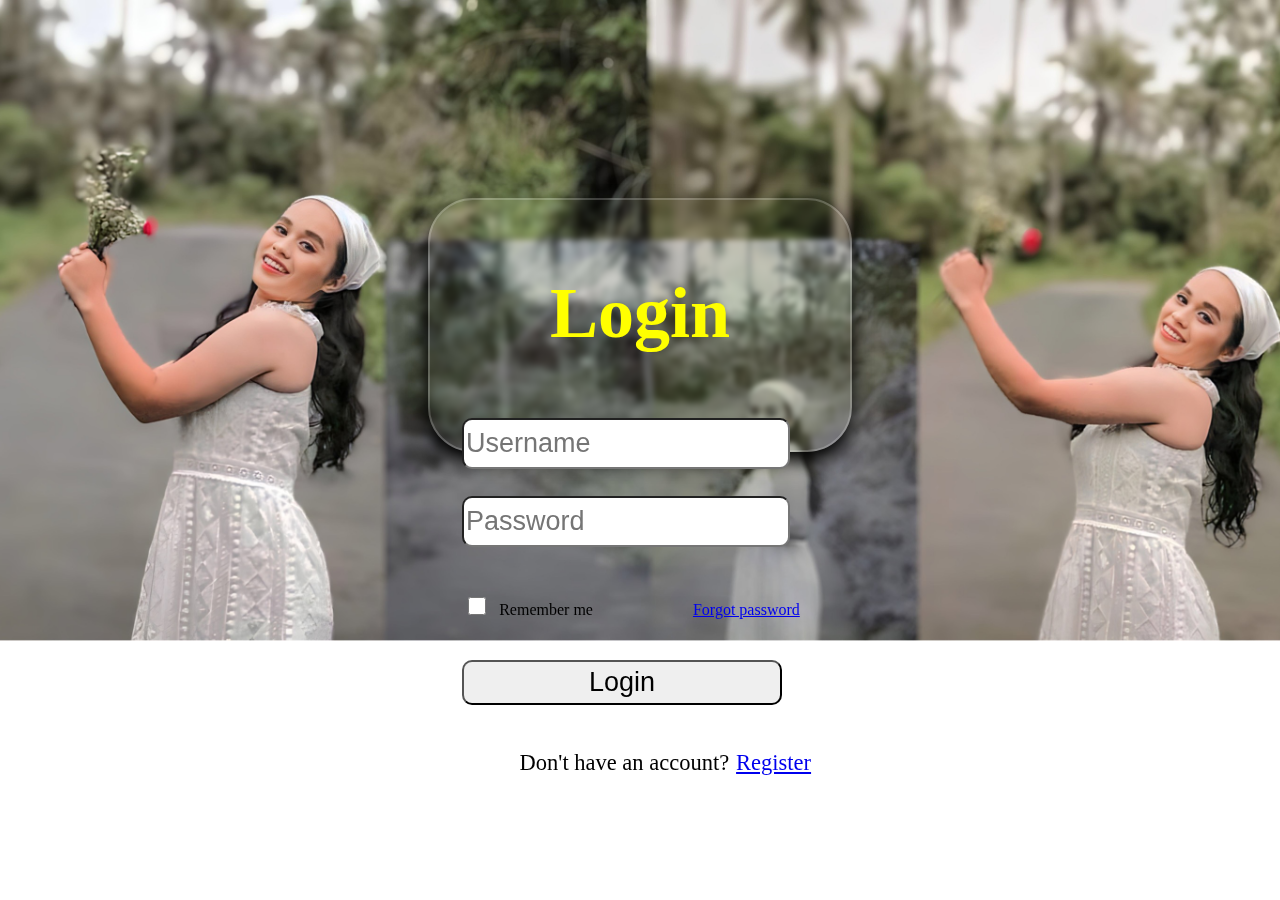
<file: index.html>
<!DOCTYPE html>
<html lang="en">

<head>
    <meta charset="UTF-8">
    <meta name="viewport" content="width=device-width, initial-scale=1.0">
    <title>Login Page</title>
</head>
<style>
    body {
        display: flex;
        justify-content: center;
        align-items: center;
        background-image: url("Photos/kaye.JPG");
        background-repeat: no-repeat;
        background-size: cover;
        background-position: center;
        height: 625px;
    }



    .wrapper {
        margin-top: 1vh;
        background-color: transparent;
        box-shadow: 0vh 1vh 2vh 0.1vh black;
        width: 420px;
        height: 250px;
        border-radius: 5vh;
        border: 2px solid rgba(255, 255, 255, .2);
        backdrop-filter: blur(2px);
        color: black;
    }


    h1 {
        font-family: Cambria, Cochin, Georgia, Times, 'Times New Roman', serif;
        margin-top: 8vh;
        text-align: center;
        margin-bottom: 4.5vh;
        font-size: 8vh;
        color: yellow;

    }


    input[type='text'],
    input[type='password'],
    button {
        margin-top: 2.5vh;
        margin-bottom: .5vh;
        margin-left: 2.5vw;
        width: 25vw;
        height: 5vh;
        font-size: 3vh;
        border-radius: 10px;
    }

    input[type='checkbox'] {
        margin-left: 3vw;
        margin-right: 1vw;
        width: 2vh;
        height: 2vh;
        margin-top: 5vh;
        margin-bottom: 2.5vh;
    }

    label {
        margin-right: 7.5vw;
    }


    .register-link {
        font-size: 2.5vh;
    }

    .register-link p {
        margin-left: 7vw;
        margin-top: 4.5vh;
    }

    .register-link a {
        margin-left: 0.1vw;
    }
</style>

<body>
    <div class="wrapper">
        <form action="#" id="form">
            <h1>Login</h1>
            <div class="input-box">
                <input type="text" id="username" placeholder="Username">
                <i class='bx bxs-user'></i>
            </div>
            <div class="input-box">
                <input type="password" id="password" placeholder="Password">
                <i class='bx bxs-lock-alt'></i>
            </div>
            <div class="remember-forgot">
                <label><input type="checkbox">Remember me</label>
                <a href="#">Forgot password</a>
            </div>
            <button type="button" class="btn" onclick="login()">Login</button>
            <div class="register-link">
                <p>Don't have an account?
                    <a href="C:\Program Files\Sublime Text 3\Daiz">Register</a>
                </p>
            </div>
        </form>
    </div>
</body>

<script>
    function login() {
        var email = document.getElementById("username").value;
        var password = document.getElementById("password").value;

        if (email == 'daiz_kristine.kaye19' && password == '@Kaye2004*') {

            alert("Login Successful!");
            window.location.assign("homepage.html");
        } else {
            alert("Login Failed!");
        }
    }
</script>
</body>

</html>
</file>
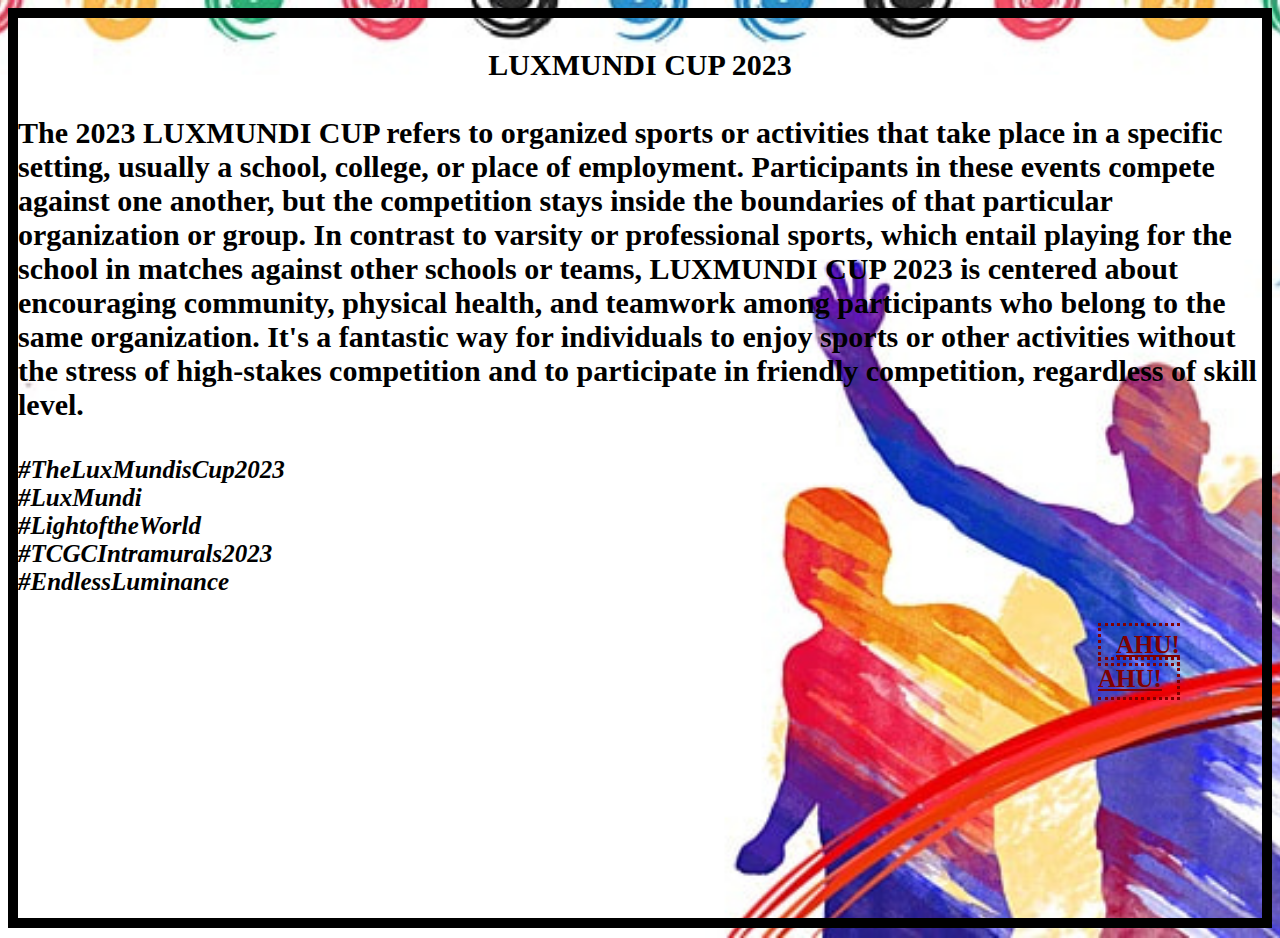
<file: about.html>
<!Doctype html>
<html>
<head>
	<style>
		 body{
            display: flex;
            min-height: 100vh;
            background: url(kim.webp) no-repeat;
            background-size: cover;
            background-image: url("Photos/background.jpg");
            margin-bottom: 10px;
            background-position: center;
        	}

          .about{
            font-size: 25px;
            font-style: italic;
          }
	</style>
	<meta charset="utf-8">
	<title>LUXMUNDI CUP 2023</title>
</head>

<body style="border-style: solid; border-width: 10px;">

    <h3 style="font-style: gothic; font-size: 30px;"><center>LUXMUNDI CUP 2023</center><br>The 2023 LUXMUNDI CUP refers to organized sports or activities that take place in a specific setting, usually a school, college, or place of employment. Participants in these events compete against one another, but the competition stays inside the boundaries of that particular organization or group. In contrast to varsity or professional sports, which entail playing for the school in matches against other schools or teams, LUXMUNDI CUP 2023 is centered about encouraging community, physical health, and teamwork among participants who belong to the same organization. It's a fantastic way for individuals to enjoy sports or other activities without the stress of high-stakes competition and to participate in friendly competition, regardless of skill level.
    <br><br>
<div class="about">
    #TheLuxMundisCup2023
    <br>#LuxMundi 
    <br>#LightoftheWorld
    <br>#TCGCIntramurals2023
    <br>#EndlessLuminance
</div>

 <ol><ol><ol><ol><ol><ol><ol><ol><ol><ol><ol><ol><ol><ol><ol><ol><ol><ol><ol><ol><ol><ol><ol><ol><ol><ol><ol>
    <a style="font-size: 25px; color: maroon; border: dotted; padding: 5px 15px;" href="homepage.html">AHU! AHU!</a>
</h3>

</body>
</html>
</file>
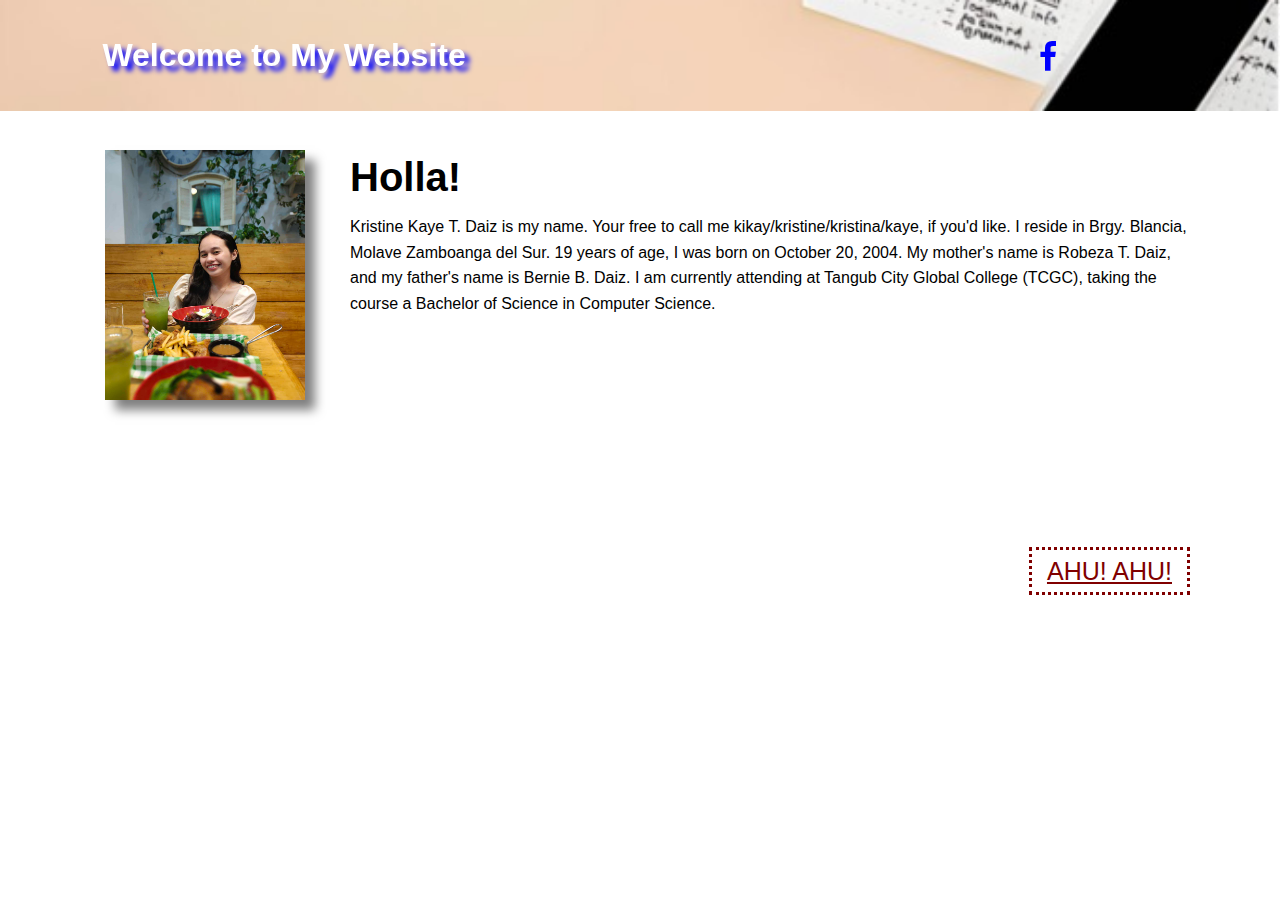
<file: holla.html>
<!DOCTYPE html>
<html lang="en">
<head>
    <meta charset="UTF-8">
    <meta http-equiv="X-UA-Compatible" content="IE=edge">
    <meta name="viewport" content="width=device-width, initial-scale=1.0">
    <title>Kristine Kaye T. Daiz's Website</title>
    <link rel="stylesheet" href="website_style.css">
    <link href='https://unpkg.com/boxicons@2.1.4/css/boxicons.min.css' rel='stylesheet'>
</head>
<body>
    <header class="header">
        <h1>Welcome to My Website</h1>

    <div class="social-media">
        <a href=https://www.facebook.com/kristina.kikay><i class='bx bxl-facebook' ></i></a>
    </div>

    </header>
    
    <section class="home">
        <div class="home-content">
            <h1>Holla!</h1>
            <p>Kristine Kaye T. Daiz is my name. Your free to call me kikay/kristine/kristina/kaye, if you'd like. I reside in Brgy. Blancia, Molave Zamboanga del Sur. 19 years of age, I was born on October 20, 2004. My mother's name is Robeza T. Daiz, and my father's name is Bernie B. Daiz. I am currently attending at Tangub City Global College (TCGC), taking the course a Bachelor of Science in Computer Science.</p>
        </div>

    <home class="beautiful img "> 
        <img src="Photos/myself.jpeg">
<br><br><br><br><br><br><br><br><br>
<a style="font-size: 25px; color: maroon; border: dotted; float: right; margin-bottom: -50px; padding: 1px 15px;" href="homepage.html">AHU! AHU!</a>

</body>
</html>
</file>
<file: website_style.css>
*{
	margin: 0;
	padding: 0;
	box-sizing: border-box;
	font-family: "Poppins", sans-serif;
}

body {
	display: flex;
	justify-content: center;
	align-items: center;
	background: #fff;
	background-size: cover;
	background-position: center;
    font-family: Arial, sans-serif;
    line-height: 1.6;
}

.header {
	position: fixed;
	top: 0;
	left: 0;
	width:100%;
    padding: 30px 8%;
    align-items: center;
    background-image: url("Photos/IMG_8081.JPG");
    background-position: center;
    background-size: cover;
    display: flex;
    justify-content: space-between;
    text-align: justify-all;
}

.header h1 {
	font-weight: 800;
	text-shadow: 5px 5px 5px blue;
	color: #fff;
}

.social-media {
	margin: 5px 0 5px;
	width: 150px;
	height: 40px;
	background: transparent;
}

.social-media a {
	display: inline-flex;
	justify-content: center;
	align-items: center;
	width: 40px;
	height: 40px;
	background: transparent;
	border: 2px solid transparent;
	text-decoration: none;
	transform: rotate(45deg);
	transition: .3s;
}

.social-media a:hover {
	border-color: #fff;
}

.social-media a i {
	font-size: 40px;
	color: blue;
	transform: rotate(-45deg);
} 

.home {
	padding: 90px;
	margin-left: 260px;
	margin-top: 55px;
}

.home .home-content h1 {
	font-size: 40px;
}

.home .home-content p {
	margin-top: 5px;
	font-weight: 500;
}

.home .beautiful img {
	position: fixed;
	top: 150px;
	left: 105px;
	max-width: 300px;
	box-shadow: 10px 10px 10px rgba(0, 0, 0, 0.5);
	z-index: 10;
	width: 200px;
	height: 250px;
}
</file>
